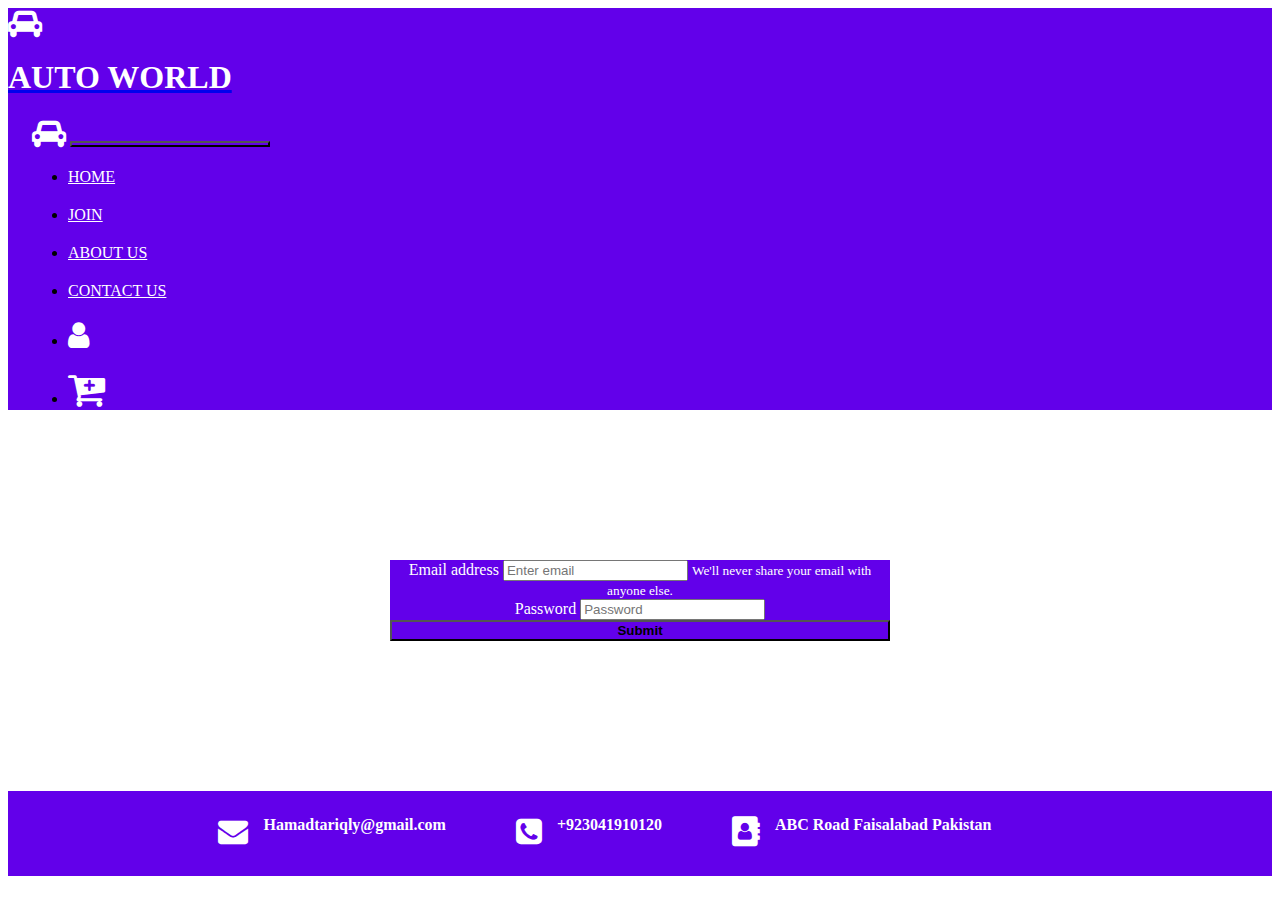
<file: join.html>
<!DOCTYPE html>
<html lang="en">
<head>
    <meta charset="UTF-8">
    <meta name="viewport" content="width=device-width, initial-scale=1.0">
    <title>join</title>
    <link rel="stylesheet" href="https://stackpath.bootstrapcdn.com/bootstrap/4.5.0/css/bootstrap.min.css" integrity="sha384-9aIt2nRpC12Uk9gS9baDl411NQApFmC26EwAOH8WgZl5MYYxFfc+NcPb1dKGj7Sk" crossorigin="anonymous">
<link rel="stylesheet" href="style.css">
<link rel="stylesheet" href="https://cdnjs.cloudflare.com/ajax/libs/font-awesome/4.7.0/css/font-awesome.min.css">
</head>
<body>




  <nav class="navbar navbar-expand-lg navbar-light bg-light">
      
    <a class="navbar-brand" href="index.html"><i class="fa fa-car" aria-hidden="true"></i></a>
        <a href="index.html"><h1>AUTO WORLD</h1></a> &nbsp; &nbsp; &nbsp;
        <a href="index.html"><i class="fa fa-car" aria-hidden="true"></i></a>
        <!-- <i class="fa fa-motorcycle" aria-hidden="true"></i> -->
        <!-- <img width="150px" src="logo.jpg" alt="logo"> -->
    </a>

    
    <button class="navbar-toggler" type="button" data-toggle="collapse" data-target="#navbarText" aria-controls="navbarText" aria-expanded="false" aria-label="Toggle navigation">
      <span class="navbar-toggler-icon"></span>
    </button>
    <div class="collapse navbar-collapse" id="navbarText">
      <ul class="navbar-nav mr-auto">
        
      </ul>
      <span class="navbar-text">
        <ul class="navbar-nav mr-auto">
            <li class="nav-item active" >
              <a class="nav-link" href="index.html">HOME </a>
            </li>
            <li class="nav-item ">
                <a class="nav-link" href="join.html">JOIN </a>
              </li>

            <li class="nav-item">
              <a class="nav-link" href="#">ABOUT US</a>
            </li>
            <li class="nav-item">
              <a class="nav-link" href="#">CONTACT US</a>
            </li>
        
          <li class="nav-item">  <a href="#"><i class="fa fa-user" aria-hidden="true"></i></a> </li>
          <li class="nav-item"><a href="#"><i class="fa fa-cart-plus" aria-hidden="true"></i></a> </li>
      
        </span>
    </ul>
    </div>
  </nav>

  <center>
    
 <div class="log">

  <form>
    <div class="form-group">
      <label for="exampleInputEmail1"> Email address</label>
      <input type="email" class="form-control" id="exampleInputEmail1" aria-describedby="emailHelp" placeholder="Enter email">
      <small id="emailHelp" class="form-text text-muted">We'll never share your email with anyone else.</small>
    </div>
    <div class="form-group">
      <label for="exampleInputPassword1">Password</label>
      <input type="password" class="form-control" id="exampleInputPassword1" placeholder="Password">
    </div>
   
    <button type="submit" class="btn btn-primary">Submit</button>
  </form>
</div>
</center>
</div>
<footer> <div class="F1">
    <div class="email">
        <div><i class="fa fa-envelope" aria-hidden="true"></i></div>
        <div class="p">Hamadtariqly@gmail.com</div>
    </div>
    <div class="ph"><i class="fa fa-phone-square" aria-hidden="true"></i>
    <div class="p">+923041910120
         </div></div>
         <div class="addres"> 
             <div><i class="fa fa-address-book" aria-hidden="true"></i></div>
             <div class="p">ABC Road Faisalabad Pakistan</div>
         </div>
</div></footer>



    <script src="https://code.jquery.com/jquery-3.5.1.slim.min.js" integrity="sha384-DfXdz2htPH0lsSSs5nCTpuj/zy4C+OGpamoFVy38MVBnE+IbbVYUew+OrCXaRkfj" crossorigin="anonymous"></script>
<script src="https://cdn.jsdelivr.net/npm/popper.js@1.16.0/dist/umd/popper.min.js" integrity="sha384-Q6E9RHvbIyZFJoft+2mJbHaEWldlvI9IOYy5n3zV9zzTtmI3UksdQRVvoxMfooAo" crossorigin="anonymous"></script>
<script src="https://stackpath.bootstrapcdn.com/bootstrap/4.5.0/js/bootstrap.min.js" integrity="sha384-OgVRvuATP1z7JjHLkuOU7Xw704+h835Lr+6QL9UvYjZE3Ipu6Tp75j7Bh/kR0JKI" crossorigin="anonymous"></script>
</body>
</html>
</file>
<file: style.css>
.nav-item{
    margin: 20px;
   
}
.H{
    margin: 10px;
}
.Honda{
    color:#6200ea;
    text-shadow: 0px 0px 20px #6200ea;
}
h1{
    font-weight: bold;
    color: #fff;
    text-decoration: none;
}
.navbar{
    background-color: #6200ea !important;
}
.fa-motorcycle{
    font-size: 30px !important;
    color:#fff
}
.fa-car{
    font-size: 30px !important;
    color:#fff
}
.fa-user{
    font-size: 30px !important;
    color: #fff;
}
.fa-cart-plus{
    font-size: 40px !important;
    color: #fff;
}
.nav-link{
    color: #fff !important;
}
.nav-link:hover{
    font-weight: bold !important;
}

.container{
    margin-top: 40px;
    background-color:#6200ea !important ;
    border: 1px solid white;
    border-radius: 100px;
    color: white;
    box-shadow: 0px 0px 50px rebeccapurple;
}
.container >h1:hover{
font-weight: bold;
}

.card-text{
    font-weight: bolder;
}
.btn{
    width: 100%;
    background-color: #6200ea !important;
}
.card{
    border: none;
}
.card-img-top{
    width: 500px ;
}

.card{
    margin-right: 50px;
}

.contaier1{

display:flex !important;
flex-wrap: wrap;
margin: 50px;
justify-content: center;

}

button,.btn:hover{
    font-weight: bold;
}
button {
background-color:#6200ea;
width: 200px;
border-radius: px;
text-decoration: none;

}
h4{
    color: #fff;
    margin: 5px;
}
.fa-phone-square,.fa-envelope,.fa-address-book{
    font-size:30px !important;
    margin-right:15px;
    color: #fff;
    
}
.ph,.email,.addres{
    display: flex;
    font-weight: bold;
    margin-right: 70px;
    margin-top: 25px;
    margin-bottom: 30px;
}

.F1{ 
    display: flex;
    justify-content: center;
    flex-wrap: wrap;
  
    
}
.p{
    color: #fff;
}

footer{
    margin-top: 70px;
    background-color: #6200ea;
}

/* Login  */
.log{
    margin-top: 150px;
    margin-bottom: 150px;
    width: 500px !important;
  background-color: #6200ea;
   
}
.bod{
   
    background-color: #6200ea;
    width: 800px;
    height: 300px;
    border-radius: 16px;
}
label{
    color: #fff;
}
.text-muted{
    color: #fff !important;
}

@media only screen and (max-width: 600px) {
 .card-img-top,.container >h1 {
        width: 100% ;
        justify-content: center;
    }
  }

  @media only screen and (max-width: 600px) {
    .card{
     margin: 10px;
     border: none !important;
     
     }




     @media only screen and (max-width: 600px) {
       .navbar-toggler{
           background-color: #fff;
       }
         }
         /* join */
         form{
             background-color: blue !important;
             width: 500px !important;
         }
         @media only screen and (max-width: 600px) {
            .card{
             margin: 10px;
             border: none !important;
             
             }
</file>
